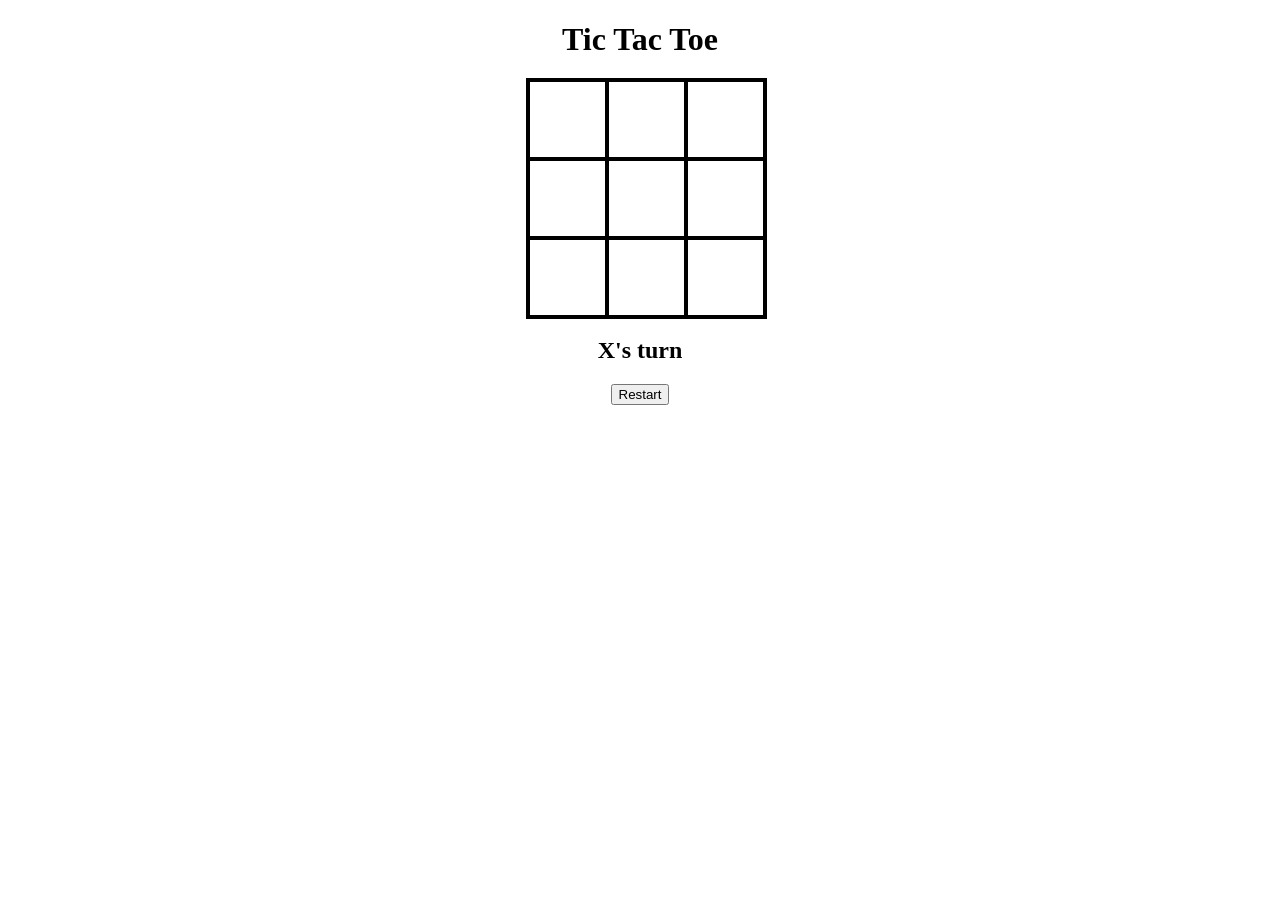
<file: index.html>
<!DOCTYPE html>
<html lang="en">
<head>
    <meta charset="UTF-8">
    <meta http-equiv="X-UA-Compatible" content="IE=edge">
    <meta name="viewport" content="width=device-width, initial-scale=1.0">
    <title>Document</title>
    <link rel="stylesheet" href="style.css">
    <link rel="stylesheet" href="https://pyscript.net/releases/2024.1.1/core.css" />
    <script type="module" src="https://pyscript.net/releases/2024.1.1/core.js"></script>
</head>
<body>
    <div id="gameContainer">
        <h1>Tic Tac Toe</h1>
        <div id="cellContainer">
            <div cellIndex="0" class="cell"></div>
            <div cellIndex="1" class="cell"></div>
            <div cellIndex="2" class="cell"></div>
            <div cellIndex="3" class="cell"></div>
            <div cellIndex="4" class="cell"></div>
            <div cellIndex="5" class="cell"></div>
            <div cellIndex="6" class="cell"></div>
            <div cellIndex="7" class="cell"></div>
            <div cellIndex="8" class="cell"></div>
        </div>
        <h2 id="statusText"></h2>
        <button id="restartBtn">Restart</button>
    </div>
    <script src="index.js"></script>
    <py-script src="test.py"></py-script>
</body>
</html>
</file>
<file: style.css>
.cell{
    width: 75px;
    height: 75px;
    border: 2px solid;
    box-shadow: 0 0 0 2px;
    line-height: 75px;
    font-size: 50px;
    cursor: pointer;
}
#gameContainer{
    font-family: "Permanent Marker", cursive;
    text-align: center;
}
#cellContainer{
    display: grid;
    grid-template-columns: repeat(3, auto);
    width: 225px;
    margin: auto;
}
</file>
